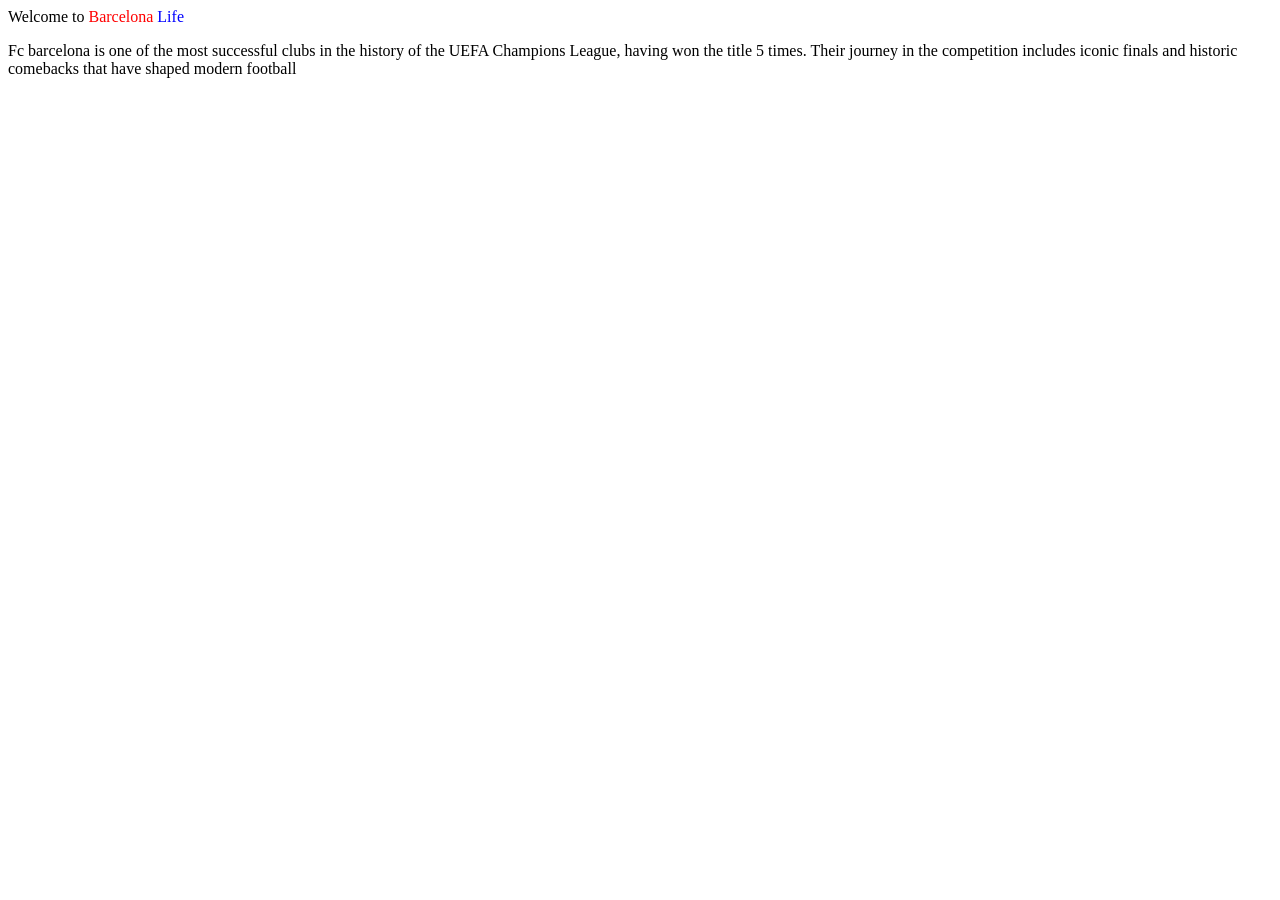
<file: About.html>
<html>
<head> <p> Welcome to <span style="Color:red">Barcelona</span>  <span style="color:blue">Life</span> </p>
<title> About Barcelona team
</title>
</head> 
<body> <p> Fc barcelona is one of the most successful clubs in the history of the UEFA Champions League, having won the title 5 times. Their journey in the competition includes iconic finals and historic comebacks that have shaped modern football </p>





</body>

</html>
</file>
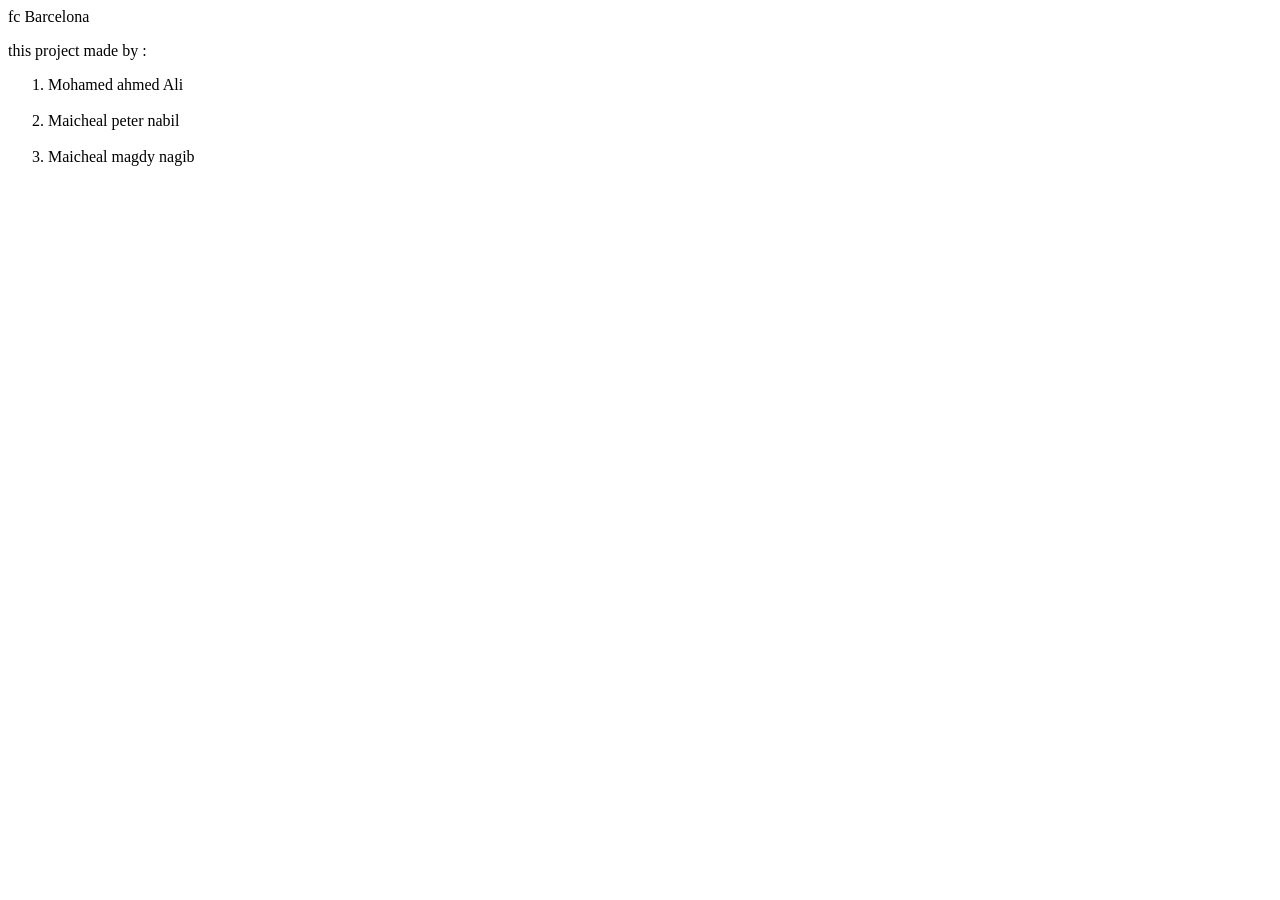
<file: Home.html>
<html> 
<head> <p> fc Barcelona </p>
<title> Home</title>
</head>
<body> <p> this project made by :</p>
<ol>
  <li>Mohamed ahmed Ali </li> <br>
  <li>Maicheal peter nabil</li> <br>
  <li>Maicheal magdy nagib</li> <br>
</ol>
  
  
  
  
  
  
  
  
  
  
  
  
  
  
  
  
  
  
  
</body>











</html>
</file>
